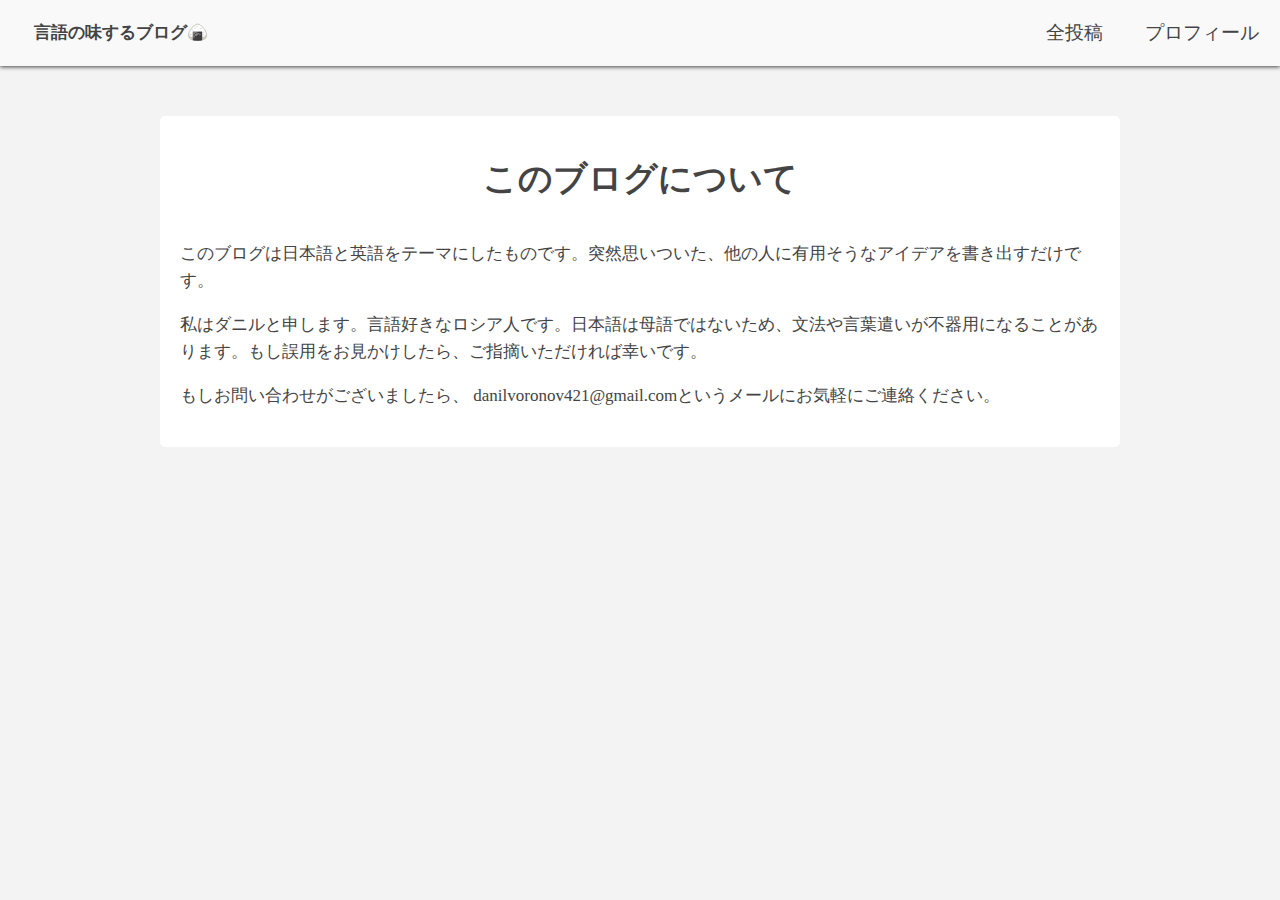
<file: profile.html>
<!DOCTYPE html>
<html lang="en">
<head>
    <meta charset="UTF-8">
    <meta name="viewport" content="width=device-width, initial-scale=1.0">
    <link rel="stylesheet" href="/style-main-page.css">
    <link rel="stylesheet" href="/style-post.css">
    <title>>Yomitanの使い方について</title>
</head>
<body>
    <header>
        <div class="logo-text">
            <a href="/" class="logo-link">言語の味するブログ🍙</a>
        </div>
        <nav class="main-nav">
            <ul class="right-nav">
                <li>
                    <a href="/">全投稿</a>
                </li>
                <li>
                    <a href="/profile.html">プロフィール</a>
                </li>
            </ul>
        </nav>
    </header>

    <main class="post-page-content">
        <section class="post-page-center">
            <article class="post">
                <h1 class="post-title">このブログについて</h1>
                <div class="post-body">
                    <p>このブログは日本語と英語をテーマにしたものです。突然思いついた、他の人に有用そうなアイデアを書き出すだけです。</p>
                    <p>私はダニルと申します。言語好きなロシア人です。日本語は母語ではないため、文法や言葉遣いが不器用になることがあります。もし誤用をお見かけしたら、ご指摘いただければ幸いです。</p>
                    <p>もしお問い合わせがございましたら、 danilvoronov421@gmail.comというメールにお気軽にご連絡ください。</p>
                </div>
            </article>
        </section>
    </main>
</body>
</html>
</file>
<file: style-main-page.css>
body {
    padding: 0px;
    margin: 0px;

    line-height: 1.6;
    font-size: 17px;
    color: #444;

    background-color: #f3f3f3;
}

header {
    position: sticky;
    top: 0;

    box-shadow: 0 1px 4px 0 #444;
}

h1 {
    font-size: 2em;
}

h2 {
    font-size: 1.5em;
}

h3 {
    font-size: 1.17em;
}

h1, h2, h3 {
    line-height: 1.2;
    font-weight: bold;
}



/* NAVIGATION BAR */

header {
    display: flex;
    align-items: center;

    background-color: #f9f9f9;
    height: 66px;
}

.logo-text {
    box-sizing: border-box;
    display: flex;
    align-items: center;

    height: inherit;
    margin-left: 2em;
}

.logo-link {
    font-weight: bold;
    text-decoration: none;
    color: #444;
}

.main-nav {
    margin-left: auto;
}

.main-nav * {
    color: #444;
}

.right-nav {
    display: flex;

    margin: 0;
    padding: 0;
    list-style: none;
}

.right-nav li a {
    display: block;
    padding: 18px 21px;
    font-size: 1.1em;

    text-decoration: none;
}

.right-nav li a:hover {
    background-color: #e4e4e4;
    transition: 0.5s;
}



/* MAIN CONTENT */

.main-page-content {
    width: 90%;
    margin: 50px auto 30px;
}

.main-page-center {
    display: flex;
    flex-direction: column;
}

.card {
    display: flex;

    width: 95%;
    height: 330px;
    margin: 10px auto;
    padding: 20px 10px;

    border-radius: 5px;
    background: #fff;
}

.card-title {
    margin-bottom: 3px;
}

.card-title a {
    text-decoration: none;
    color: #444;
}

.card-image {
    width: 40%;
    height: 100%;

    object-fit: contain;
}

.card-body {
    display: flex;
    flex-direction: column;

    padding: 10px;
    width: 60%;
}

.card-body time {
    margin-left: 8px;

    font-size: 15px;
}

.btn-read-more {
    padding: .5rem 1rem;
    margin-top: auto;
    margin-left: auto;

    color: #444;

    background: transparent;
    border: 2px solid #368F8B;
    border-radius: .25rem;
    text-decoration: none;
}

.btn-read-more:hover {
    color: #fff;

    background: #368F8B;

    transition: .25s;
}



/* MEDIA QUERIES */

@media screen and (max-width: 950px) {

    .main-page-content {
        width: 100%;
        margin: 50px auto 5px;
    }
}

@media screen and (max-width: 800px) {

    .card {
        flex-direction: column;
        align-items: center;

        height: auto;
    }

    .card-image {
        width: 50%;
    }
    
    .card-body {
        display: flex;
        flex-direction: column;
        align-items: center;
    
        padding: 10px;
        width: 100%;
    }
}

@media screen and (max-width: 460px) {
    header {
        height: 100%;

        flex-direction: column;
    }

    .main-nav {
        margin-left: 0;
        width: 100%;
    }
    
    .right-nav li {
        flex-grow: 1;
        
        text-align: center;
    }

    .right-nav li a {
        padding-top: 5px;
        padding-bottom: 5px;
    }
}
</file>
<file: style-post.css>
/* INDIVIDUAL POST */

body {
    padding: 0px;
    margin: 0px;

    line-height: 1.6;
    font-size: 17px;
    color: #444;

    background-color: #f3f3f3;
}

.post-page-content {
    width: 75%;
    margin: 50px auto 30px;
}

.post {
    padding: 20px;

    font-size: 17px;

    background: #fff;
    border-radius: 5px;
}

.post-title {
    text-align: center;
    margin-bottom: 40px;
}

.post-body video {
    width: 70%;

    box-shadow: 0 1px 4px 0 #444;
}

.instructions-list-item {
    margin-top: 4px;
    margin-bottom: 4px;

    list-style-type: decimal;
}

.list-image-wrapper {
    margin-top: 8px;
    margin-bottom: 8px;
}

.list-image {
    max-inline-size: 100%;
    block-size: auto;

    box-shadow: 0 1px 4px 0 #444;
}

.image-disclaimer {
    font-weight: bold;
}



/* MEDIA QUERIES */

@media screen and (max-width: 1200px) {

    .post-page-content {
        width: 90%;
        margin: 50px auto 5px;
    }

    .post-body video {
        width: 90%;
    }
}

@media screen and (max-width: 900px) {

    .post-page-content {
        width: 95%;
    }

    .post-body video {
        width: 97%;
    }
}

@media screen and (max-width: 500px) {

    .post {
        padding-left: 10px;
        padding-right: 10px;
    }

    .post-page-content {
        width: 100%;
    }

    .post-body video {
        width: 100%;
    }
}
</file>
